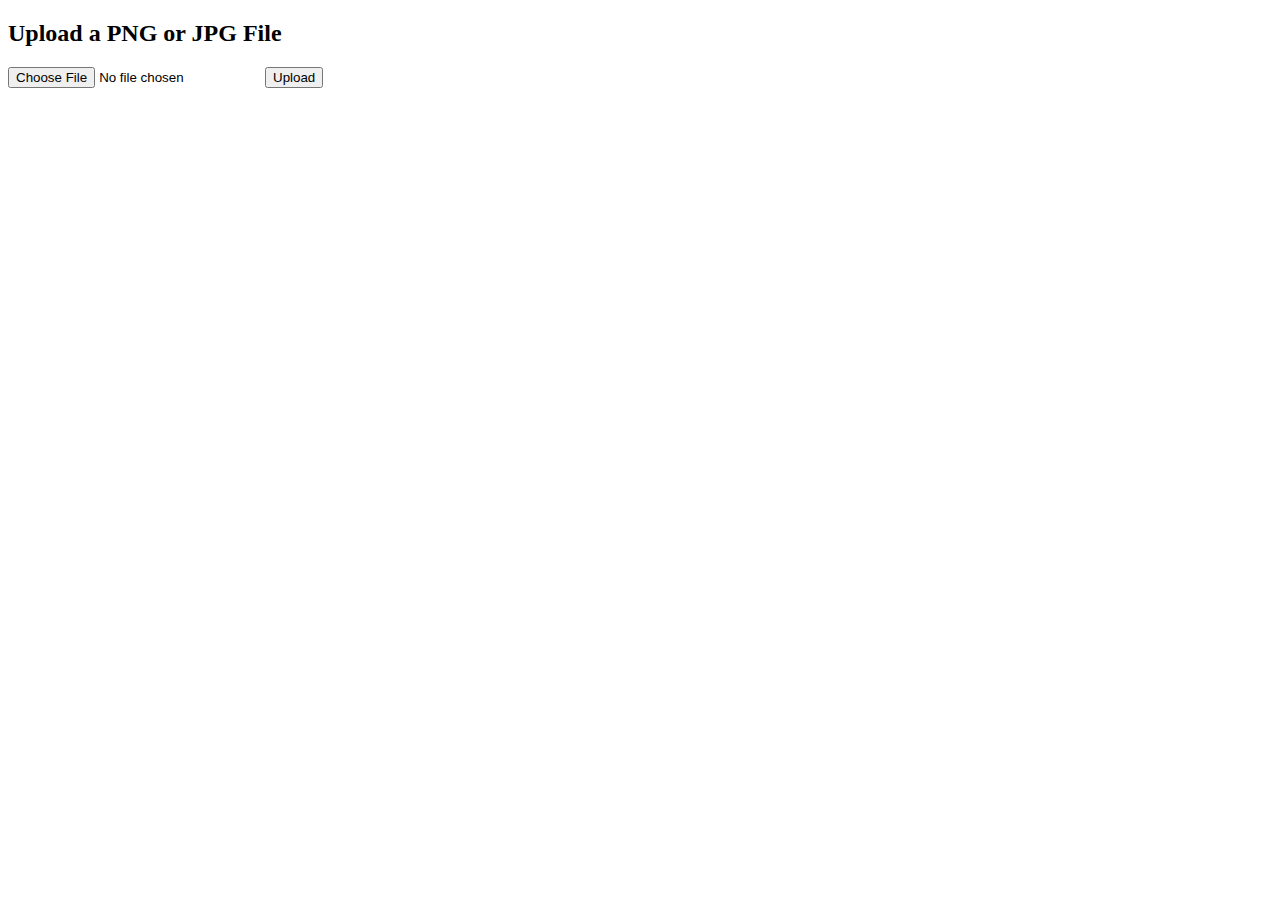
<file: profile picture/profile upload platform.html>
<!DOCTYPE html>
<html lang="en">
<head>
    <meta charset="UTF-8">
    <meta name="viewport" content="width=device-width, initial-scale=1.0">
    <title>File Upload Example</title>
</head>
<body>

<h2>Upload a PNG or JPG File</h2>

<form id="uploadForm">
    <input type="file" id="fileInput" accept=".png, .jpg, .jpeg" required />
    <button type="submit">Upload</button>
</form>

<div id="message"></div>

<script src="profile%20collector.js"></script>
</body>
</html>
</file>
